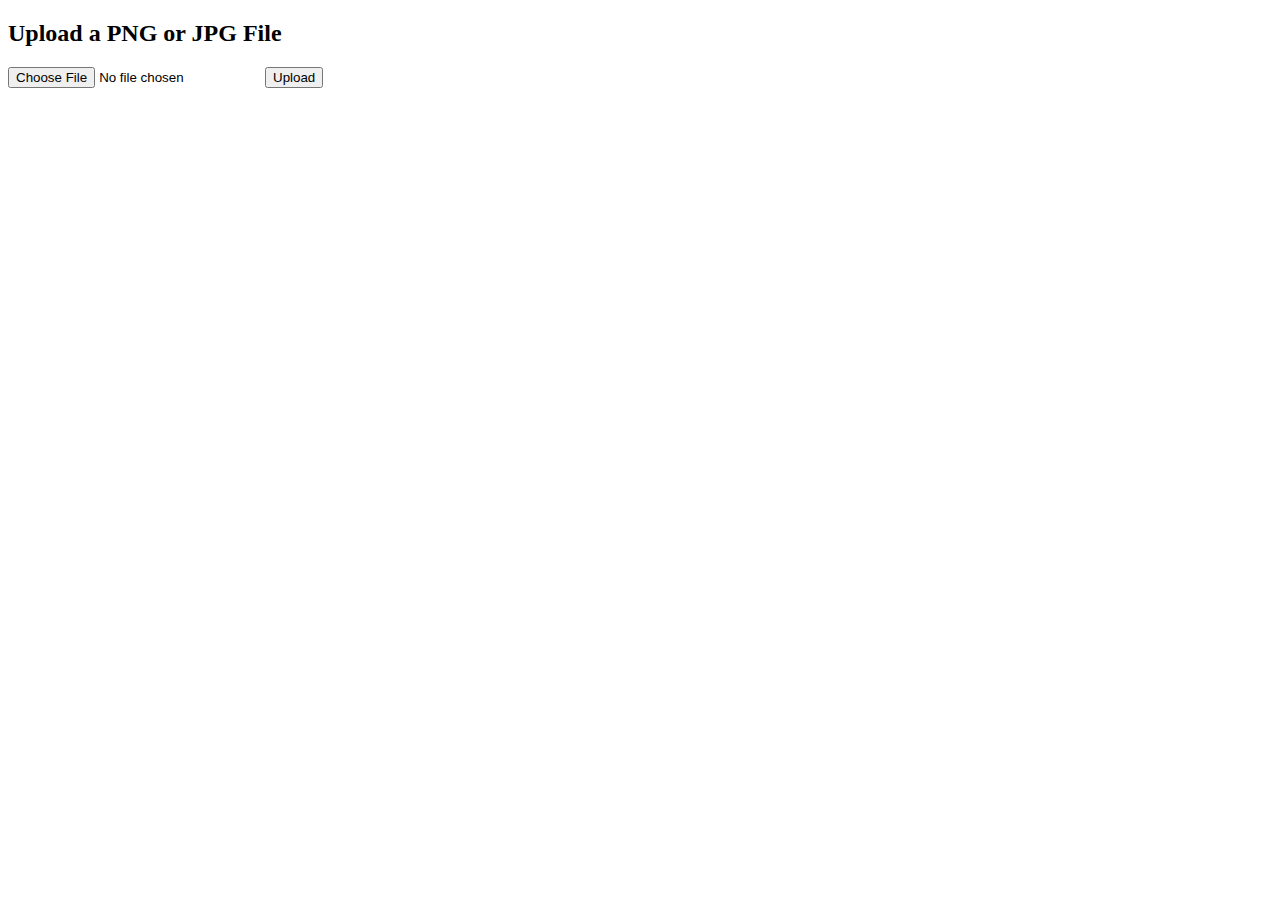
<file: profile picture/profile upload platform.html>
<!DOCTYPE html>
<html lang="en">
<head>
    <meta charset="UTF-8">
    <meta name="viewport" content="width=device-width, initial-scale=1.0">
    <title>File Upload Example</title>
</head>
<body>

<h2>Upload a PNG or JPG File</h2>

<form id="uploadForm">
    <input type="file" id="fileInput" accept=".png, .jpg, .jpeg" required />
    <button type="submit">Upload</button>
</form>

<div id="message"></div>

<script src="profile%20collector.js"></script>
</body>
</html>
</file>
